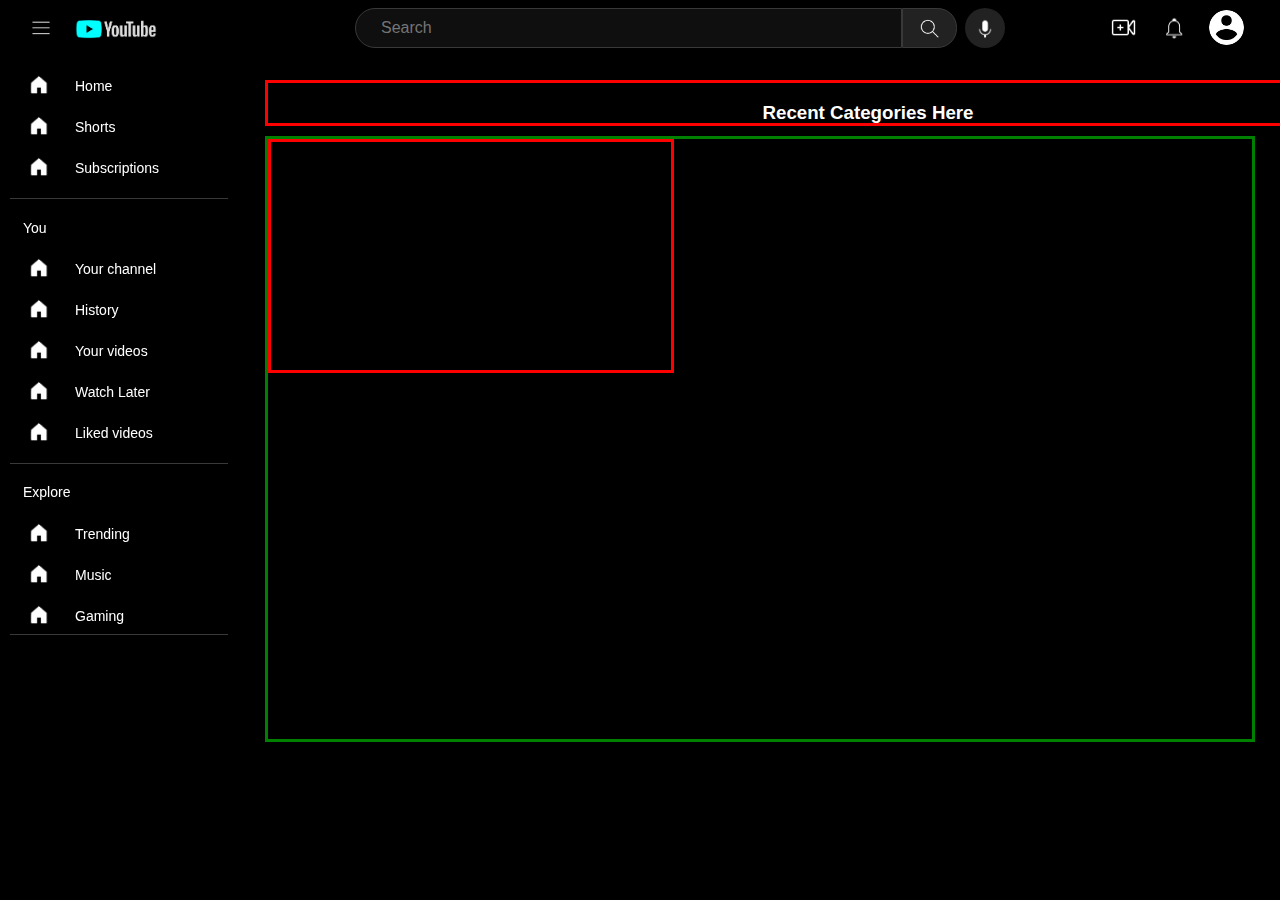
<file: Youtube-UX/index.html>
<!DOCTYPE html>
<html lang="en">
  <head>
    <meta charset="UTF-8" />
    <meta name="viewport" content="width=device-width, initial-scale=1.0" />
    <!-- Title of the page -->
    <title>Youtube Clone</title>
    <!-- Link to external stylesheet -->
    <link rel="stylesheet" href="styles.css" />
  </head>
  <body>
    <!-- Header section -->
    <header class="top-bar">
      <div class="left-section">
        <!-- Button for menu -->
        <button class="menu-button">
          <img class="menu-icon" src="icons/menu.png" />
        </button>
        <!-- YouTube logo -->
        <div class="youtube-logo-container">
          <img class="youtube-logo" src="icons/rsz_youtube_logo.png" />
        </div>
      </div>

      <div class="middle-section">
        <!-- Search bar -->
        <input class="search-bar" type="search" placeholder="Search" />
        <!-- Button for search -->
        <button class="search-button">
          <img class="search-icon" src="icons/search.png" />
        </button>
        <!-- Button for voice search -->
        <button class="voice-search-button">
          <img class="voice-search-icon" src="icons/voice search.png" />
        </button>
      </div>

      <div class="right-section">
        <!-- Button for upload -->
        <button class="upload-button">
          <img class="upload-icon" src="icons/video.png" />
        </button>
        <!-- Button for notifications -->
        <button class="notifications-button">
          <img class="notifications-icon" src="icons/notifications.png" />
        </button>
        <!-- Button for profile -->
        <button class="profile-button">
          <img class="profile-icon" src="icons/user.png" />
        </button>
      </div>
    </header>

    <!-- Side bar navigation -->
    <nav class="side-bar">
      <div class="side-bar-flex">
        <!-- General section -->
        <div class="general-section">
          <div class="general-button-container">
            <!-- Home button -->
            <div class="side-bar-home-button">
              <div class="button-icon-container">
                <img class="home-icon" src="icons/home.png" />
              </div>
              <div class="button-text">Home</div>
            </div>
            <!-- Shorts button -->
            <div class="side-bar-button">
              <div class="button-icon-container">
                <!-- <img class="home-icon" src="icons/shorts.png" /> -->
                <img class="home-icon" src="icons/home.png" />
              </div>
              <div class="button-text">Shorts</div>
            </div>
            <!-- Subscriptions button -->
            <div class="side-bar-button">
              <div class="button-icon-container">
                <img class="home-icon" src="icons/home.png" />
              </div>
              <div class="button-text">Subscriptions</div>
            </div>
          </div>
        </div>

        <!-- You section -->
        <div class="you-section">
          <div class="you-button-container">
            <!-- You button -->
            <div class="side-bar-you-button">
              <div class="you-text">You</div>
            </div>
            <!-- Your channel button -->
            <div class="side-bar-button">
              <div class="button-icon-container">
                <img class="home-icon" src="icons/home.png" />
              </div>
              <div class="button-text">Your channel</div>
            </div>
            <!-- History button -->
            <div class="side-bar-button">
              <div class="button-icon-container">
                <img class="home-icon" src="icons/home.png" />
              </div>
              <div class="button-text">History</div>
            </div>
            <!-- Your videos button -->
            <div class="side-bar-button">
              <div class="button-icon-container">
                <img class="home-icon" src="icons/home.png" />
              </div>
              <div class="button-text">Your videos</div>
            </div>
            <!-- Watch Later button -->
            <div class="side-bar-button">
              <div class="button-icon-container">
                <img class="home-icon" src="icons/home.png" />
              </div>
              <div class="button-text">Watch Later</div>
            </div>
            <!-- Liked videos button -->
            <div class="side-bar-button">
              <div class="button-icon-container">
                <img class="home-icon" src="icons/home.png" />
              </div>
              <div class="button-text">Liked videos</div>
            </div>
          </div>
        </div>

        <!-- Explore section -->
        <div class="explore-section">
          <div class="explore-button-container">
            <!-- Explore text -->
            <div class="explore-text">Explore</div>
            <div class="explore-button">
              <!-- Trending button -->
              <div class="side-bar-button">
                <div class="button-icon-container">
                  <img class="home-icon" src="icons/home.png" />
                </div>
                <div class="button-text">Trending</div>
              </div>
              <!-- Music button -->
              <div class="side-bar-button">
                <div class="button-icon-container">
                  <img class="home-icon" src="icons/home.png" />
                </div>
                <div class="button-text">Music</div>
              </div>
              <!-- Gaming button -->
              <div class="side-bar-button">
                <div class="button-icon-container">
                  <img class="home-icon" src="icons/home.png" />
                </div>
                <div class="button-text">Gaming</div>
              </div>
            </div>
          </div>
        </div>
      </div>
    </nav>

    <!-- Main Content Screen-->
    <div>
      <div class="recent-category-bar">
        <h3 style="color: white; text-align: center;  "> Recent Categories Here</h3>
      </div>
    </div>

    <div class="videos-section">
      <div class="video">
        <iframe width="400" height="224" src="https://www.youtube.com/embed/sv2P6ZZsAKk?si=28EyoYr7WqwOqtqV" title="YouTube video player" frameborder="0" allow="accelerometer; autoplay; clipboard-write; encrypted-media; gyroscope; picture-in-picture; web-share" allowfullscreen></iframe> 
      </div>
   
    </div>

  </body>
</html>
</file>
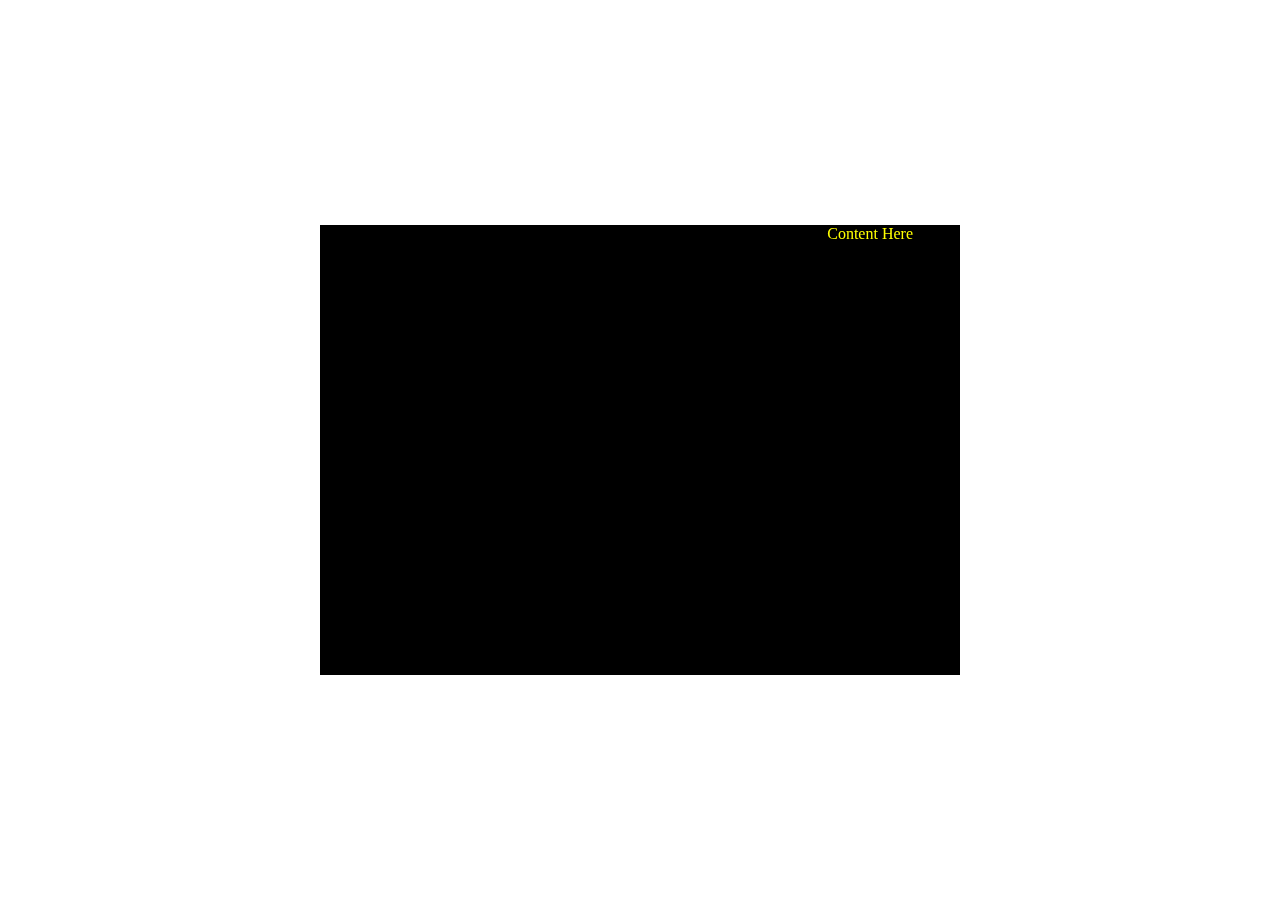
<file: Layouts-UX/Task1.html>
<!DOCTYPE html>
<html lang="en">
  <head>
    <meta charset="UTF-8" />
    <meta name="viewport" content="width=device-width, initial-scale=1.0" />
    <title>Level 1</title>
    <style>
      /* Specifying Rules for the Div */
      .centerBlackSquare {
        width: 50vw; /* Set the width to 50% of the viewport width */
        height: 50vh; /* Set the height to 50% of the viewport height */
        background-color: black;
        position: absolute;
        top: 0;
        bottom: 0;
        left: 0;
        right: 0;
        margin: auto;
      }
			
			/* Styling the Text */
			.funky-text {
      font-family: 'Comic Sans MS', cursive;
      color: yellow;
      text-shadow: 2px 2px 4px #000000;
    }
		
    </style>
  </head>
  <body> 
    <div class="centerBlackSquare">
			<marquee behavior="alternate" direction="left"><span class="funky-text">Content Here</span></marquee> <!-- Marquee  text -->
		</div>
		
  </body>
</html>
</file>
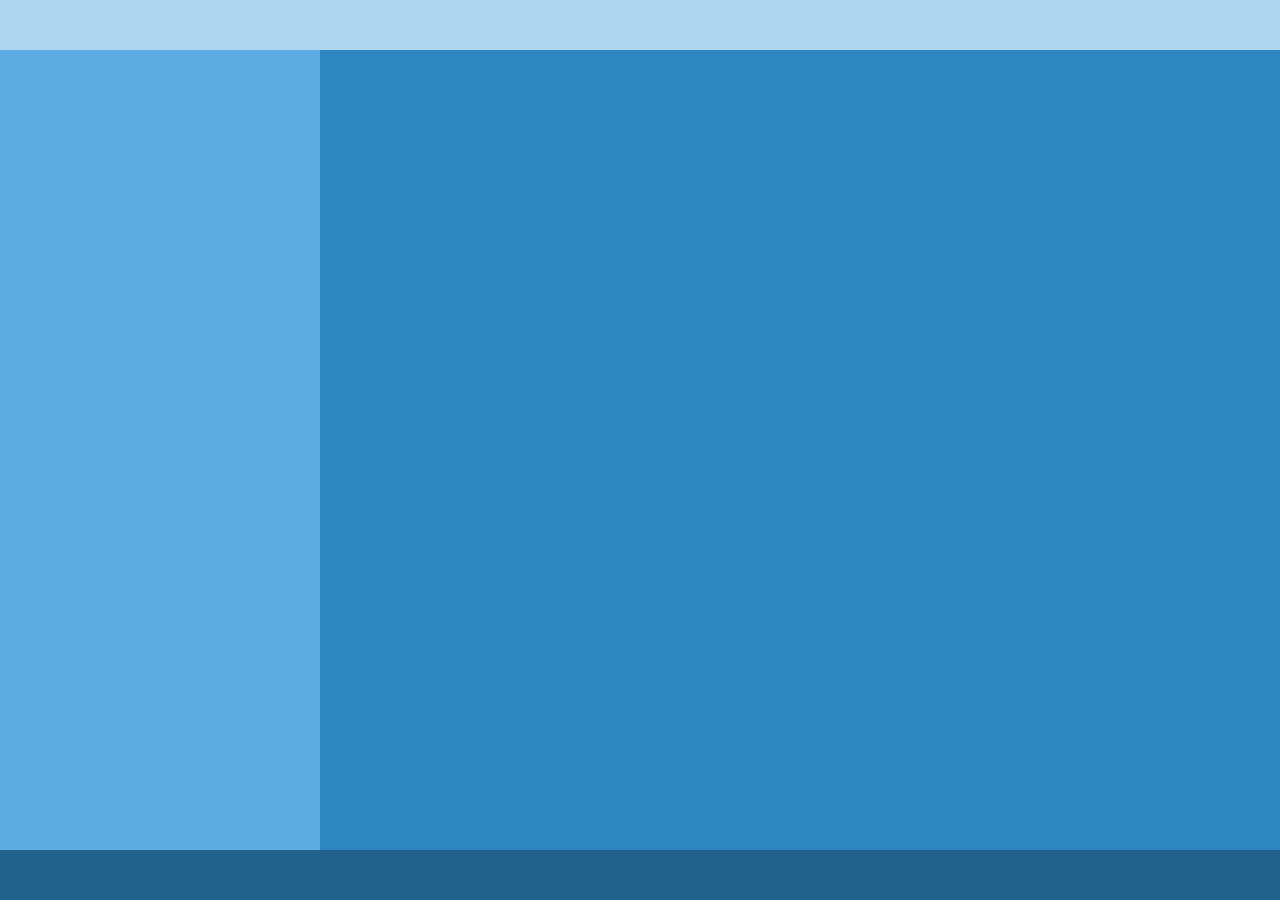
<file: Layouts-UX/Task2.html>
<!DOCTYPE html>
<html lang="en">
<head>
    <meta charset="UTF-8">
    <meta name="viewport" content="width=device-width, initial-scale=1.0">
      <!-- Title of the webpage -->
      <title>Level 2</title>

      <style>
          /* Styling for the header */
          .myHeader {
              background-color: #AED6F1;
              height: 50px;
          }
          /* Styling for the footer */
          .myFooter {
              background-color: #21618C;
              position: absolute;
              bottom: 0;
              width: 100%;
              height: 50px;
          }
          /* Styling for the first div */
          .firstDiv {
              width: 25vw; /* Set the width to 25% of the viewport width */
              height: auto; /* Set the height automatically */
              background-color: #5DADE2;
              position: absolute;
              top: 0;
              bottom: 0;
              left: 0;
              margin: auto;
              z-index: -999; /* Set z-index to move it behind other elements */
          }
          /* Styling for the second div */
          .seconDiv {
              width: 75vw; /* Set the width to 75% of the viewport width */
              height: auto; /* Set the height automatically */
              background-color: #2E86C1;
              position: absolute;
              top: 0;
              bottom: 0;
              right: 0;
              margin: auto;
              z-index: -999; /* Set z-index to move it behind other elements */
          }
  
          /* Resetting default margin and padding for the body */
          body {
              padding: 0;
              margin: 0;
          }
      </style>
  </head>
  <body>
      <!-- Header section -->
      <header class="myHeader"> </header>
      <!-- First div with specified styling -->
      <div class="firstDiv"></div>
      <!-- Second div with specified styling -->
      <div class="seconDiv"></div>
      <!-- Footer section -->
      <footer class="myFooter"></footer>
  </body>
  </html>
</file>
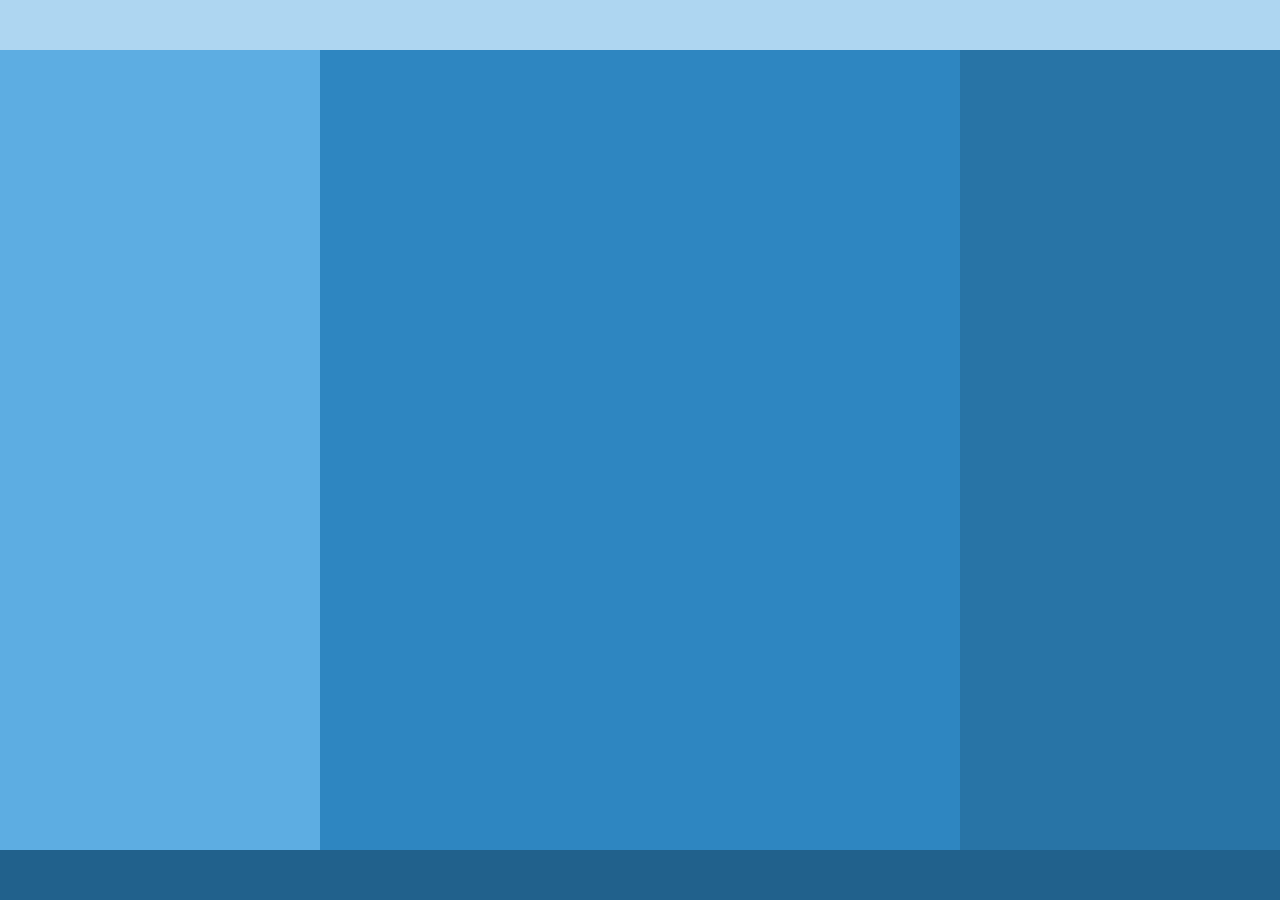
<file: Layouts-UX/Task3.html>
<!DOCTYPE html>
<html lang="en">
  <head>
    <meta charset="UTF-8" />
    <meta name="viewport" content="width=device-width, initial-scale=1.0" />
    <!-- Title of the webpage -->
    <title>Level 3</title>

    <style>
      /* Styling for the header */
      .myHeader {
        background-color: #aed6f1;
        height: 50px;
      }
      /* Styling for the footer */
      .myFooter {
        background-color:#21618c ;
        position: absolute;
        bottom: 0;
        width: 100%;
        height: 50px;
      }
      /* Styling for the first div */
      .firstDiv {
        width: 25vw; /* Set the width to 25% of the viewport width */
        height: auto; /* Set the height automatically */
        background-color: #5dade2;
        position: absolute;
        top: 0;
        bottom: 0;
        left: 0;
        margin: auto;
        z-index: -999; /* Set z-index to move it behind other elements */
      }
      /* Styling for the second div */
      .seconDiv {
        width: 50vw; /* Set the width to 75% of the viewport width */
        height: auto; /* Set the height automatically */
        background-color: #2e86c1;
        position: absolute;
        top: 0;
        bottom: 0;
        left: 0;
        right: 0;
        margin: auto;
        z-index: -999; /* Set z-index to move it behind other elements */
      }
      .thirdDiv {
        width: 25vw; /* Set the width to 75% of the viewport width */
        height: auto; /* Set the height automatically */
        background-color: #2874A6;
        position: absolute;
        top: 0;
        bottom: 0;
        right: 0;
        margin: auto;
        z-index: -999; /* Set z-index to move it behind other elements */
      }

      /* Resetting default margin and padding for the body */
      body {
        padding: 0;
        margin: 0;
      }
    </style>
  </head>
  <body>
    <!-- Header section -->
    <header class="myHeader"></header>
    <!-- First div with specified styling -->
    <div class="firstDiv"></div>
    <!-- Second div with specified styling -->
    <div class="seconDiv"></div>
    <!-- Thired div with specified styling -->
    <div class="thirdDiv"></div>
    <!-- Footer section -->
    <footer class="myFooter"></footer>
  </body>
</html>
</file>
<file: Youtube-UX/styles.css>
.top-bar {
  height: 55px;
  display: flex;
  flex-direction: row;
  background-color: black;
  justify-content: space-between;
  position: fixed;
  top: 0;
  left: 0;
  right: 0;
  z-index: 100;
}

.left-section {
  display: flex;
  flex-direction: row;
  justify-content: center;
  align-items: center;
  column-gap: 10px;
  width: 230px;
}

.menu-button {
  height: 40px;
  width: 40px;
  border-radius: 20px;
  background-color: black;
  border: none;
}

.menu-button:hover {
  background-color: rgb(39, 39, 39);
}

.menu-icon {
  padding-top: 4px;
  width: 20px;
}

.youtube-logo-container {
  position: relative;
  height: 40px;
  width: 120px;
  margin-right: 18px;
  padding-bottom: 8px;
}

.youtube-logo {
  width: 90px;
  filter: invert(100%);
}

.middle-section {
  flex: 1;
  margin-left: 60px;
  margin-right: 35px;
  max-width: 650px;
  display: flex;
  align-items: center;
}

.search-bar {
  flex: 1;
  height: 40px;
  padding-left: 25px;
  font-size: 16px;
  background-color: rgb(15, 15, 15);
  border: 1px solid rgb(57, 57, 57);
  border-top-left-radius: 20px;
  border-bottom-left-radius: 20px;
  width: 0;
  color: rgb(214, 214, 214);
}


.search-button {
  height: 40px;
  width: 55px;
  background-color: rgb(34, 34, 34);
  border: 1px solid rgb(57, 57, 57);
  margin-right: 8px;
  border-bottom-right-radius: 19.25px;
  border-top-right-radius: 19.25px;
  position: relative;
}

.search-icon {
  height: 21px;
  margin-top: 4px;
}

.voice-search-button {
  height: 40px;
  width: 40px;
  border-radius: 20px;
  border: none;
  background-color: rgb(34, 34, 34);
  position: relative;
}

.voice-search-button:hover {
  background-color: rgb(45, 45, 45);
}

.voice-search-icon {
  height: 23px;
  margin-top: 4px;
}

.right-section {
  width: 145px;
  margin-right: 30px;
  display: flex;
  flex-direction: row;
  align-items: center;
  justify-content: space-between;
  flex-shrink: 0;
}

.upload-button {
  border: none;
  width: 40px;
  height: 40px;
  background-color: rgb(0, 0, 0);
  display: flex;
  align-items: center;
  justify-content: center;
  position: relative;
}
.notifications-button {
  border: none;
  width: 40px;
  height: 40px;
  background-color: rgb(0, 0, 0);
  display: flex;
  align-items: center;
  justify-content: center;
  position: relative;
}
.profile-button {
  filter: invert(100%);
  border: none;
  background-color: rgb(255, 255, 255);
  display: flex;
  align-items: center;
  justify-content: center;
  position: relative;
}

.upload-button:hover,
.notifications-button:hover {
  background-color: rgb(39, 39, 39);
  border-radius: 20px;
}

.upload-icon {
  filter: invert(100%);
  width: 25px;
  padding-right: 2.5px;
}

.notifications-icon {
  width: 32px;
}

.profile-icon {
  height: 35px;
  border-radius: 50%;
}

.side-bar {
  border: none;
  position: fixed;
  left: 0;
  top: 55px;
  bottom: 0;
  width: 230px;
  font-size: 14px;
  font-weight: 500;
}

.side-bar-flex {
  display: flex;
  flex-direction: column;
  margin-top: 10px;
  margin-left: 10px;
  margin-right: 2px;
  height: 570px;
}

.general-section {
  display: flex;
  flex-direction: column;
  height: 136px;
  width: 100%;
  border-bottom: 1px solid rgb(57, 57, 57);
}


.side-bar-button,
.side-bar-shorts-button,
.side-bar-subscriptions-button,
.side-bar-you-button {
  display: flex;
  flex-direction: row;
  height: 41px;
  align-items: center;
  position: relative;
}
.side-bar-shorts-button{
  display: flex;
  flex-direction: row;
  height: 41px;
  align-items: center;
  position: relative;
}

.side-bar-button:hover,
.side-bar-you-button:hover {
  background-color: rgb(39, 39, 39);
}

.side-bar-home-button {
  display: flex;
  flex-direction: row;
  height: 41px;
  align-items: center;
  position: relative;
}

.side-bar-home-button:hover {
  background-color: rgb(61, 61, 61);
}

.button-icon-container {
  display: flex;
  width: 65px;
  height: 100%;
  align-items: center;
}

.home-icon {
  width: 22px;
  padding-left: 18px;
}

.button-text {
  color: white;
  font-weight: 400;
}

.you-section {
  display: flex;
  flex-direction: column;
  width: 100%;
  height: 264px;
  border-bottom: 1px solid rgb(57, 57, 57);
}

.you-button-container {
  display: flex;
  flex-direction: column;
  margin-top: 8px;
  height: 100%;
  margin-right: 12px;
  margin-bottom: 10px;
}

.you-text {
  display: flex;
  font-weight: 500;
  color: white;
  padding-left: 13px;
}


.explore-section {
  display: flex;
  flex-direction: column;
  width: 100%;
  height: 170px;
  border-bottom: 1px solid rgb(57, 57, 57);
}

.explore-button-container {
  display: flex;
  flex-direction: column;
  margin-top: 8px;
  height: 100%;
  margin-right: 12px;
  margin-bottom: 6px;
}

.explore-text {
  display: flex;
  height: 24px;
  font-weight: 500;
  color: white;
  padding-left: 13px;
  margin-top: 11.5px;
  margin-bottom: 11.5px;
}

.explore-button {
  display: flex;
  flex-direction: column;
  height: 100%;
}

body {
  margin-top: 80px;
  margin-left: 265px;
  margin-right: 25px;
  background-color: black;
  font-family: "Roboto", sans-serif, Arial;
}


.recent-category-bar{
  border: 3px solid red;
  height: 40px;
  width: 1200px;
  align-content: center;
  margin-bottom: 10px;
}

.videos-section{
  border: 3px solid green;
  height: 600px;
}

.video{
  width: fit-content;
  border: 3px solid red;
}
</file>
